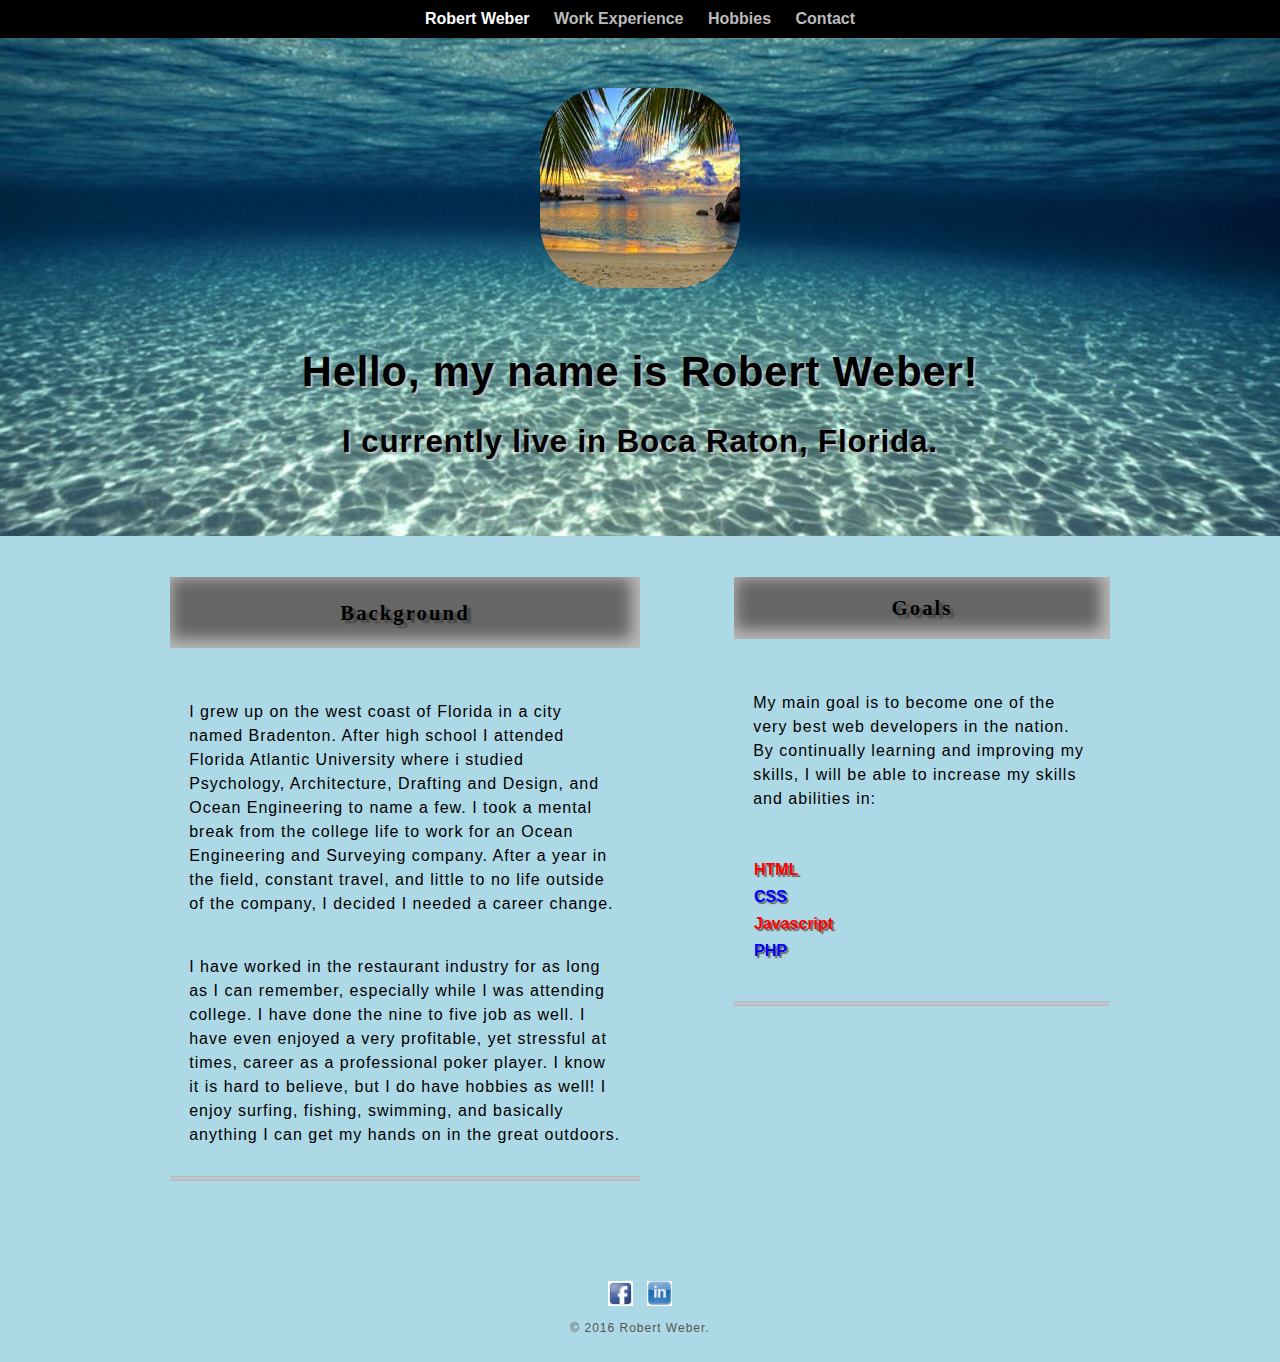
<file: index.html>
<!DOCTYPE html>
<html>
  <head>
    <meta charset="utf-8">
    <title>Robert Weber's Profile</title>
    <link rel="stylesheet" type="text/css" href="CSS/normalize.css">
    <link href="https://fonts.googleapis.com/css?family=Amatic+SC:400,700|Bungee+Inline|Chewy|Open+Sans:400,400i,800,800i" rel="stylesheet">
    <link rel="stylesheet" type="text/css" href="CSS/styles.css">
    <link rel="stylesheet" type="text/css" href="CSS/responsive.css">
    <meta name="viewport" content="width=device-width, initial-scale=1.0">
  </head>
  <body>
  <nav>
    <ul>
      <li><a href="index.html" class="selected">Robert Weber</a></li>
      <li><a href="work-experience.html">Work Experience</a></li>
      <li><a href="hobbies.html">Hobbies</a></li>
      <li><a href="contact.html">Contact</a></li>
    </ul>
  </nav>
    <header class="index1">
      <img src="img/beach-wallpaper.jpg" alt="home photo" class="coverphoto">
      <h1>Hello, my name is Robert Weber!</h1>
      <h2>I currently live in Boca Raton, Florida.</h2>
    </header>
    <div id="wrapper">
      <section id="primary">
        <h3>Background</h3>
        <p>
          I grew up on the west coast of Florida in a city named Bradenton. After high school I attended Florida Atlantic University where i studied Psychology, Architecture, Drafting and Design, and Ocean Engineering to name a few. I took a mental break from the college life to work for an Ocean Engineering and Surveying company. After a year in the field, constant travel, and little to no life outside of the company, I decided I needed a career change.
        </p>
        <p>
          I have worked in the restaurant industry for as long as I can remember, especially while I was attending college. I have done the nine to five job as well. I have even enjoyed a very profitable, yet stressful at times, career as a professional poker player. I know it is hard to believe, but I do have hobbies as well! I enjoy surfing, fishing, swimming, and basically anything I can get my hands on in the great outdoors.
        </p>
      </section>
      <section id="secondary">
        <h4>Goals</h4>
        <p>
          My main goal is to become one of the very best web developers in the nation. By continually learning and improving my skills, I will be able to increase my skills and abilities in:
        </p>
        <ul class="abbs">
          <li class="HTML">HTML</li>
          <li class="CSS">CSS</li>
          <li class="Javascript">Javascript</li>
          <li class="PHP">PHP</li>
        </ul>
      </section>
      <footer>
        <a href="http://facebook.com/bobby.weber.9237"><img src="img/facebook-logo.jpg" alt="Facebook Logo" class="social-icon"></a>
        <a href="https://www.linkedin.com/profile/guided?trk=uno-choose-ge-no-intent&dl=no"><img src="img/linkedin-logo.jpg" alt="LinkedIn Logo" class="social-icon"></a>
        <p>&copy; 2016 Robert Weber.</p>
      </footer>
    </div>
  </body>    
</html>
</file>
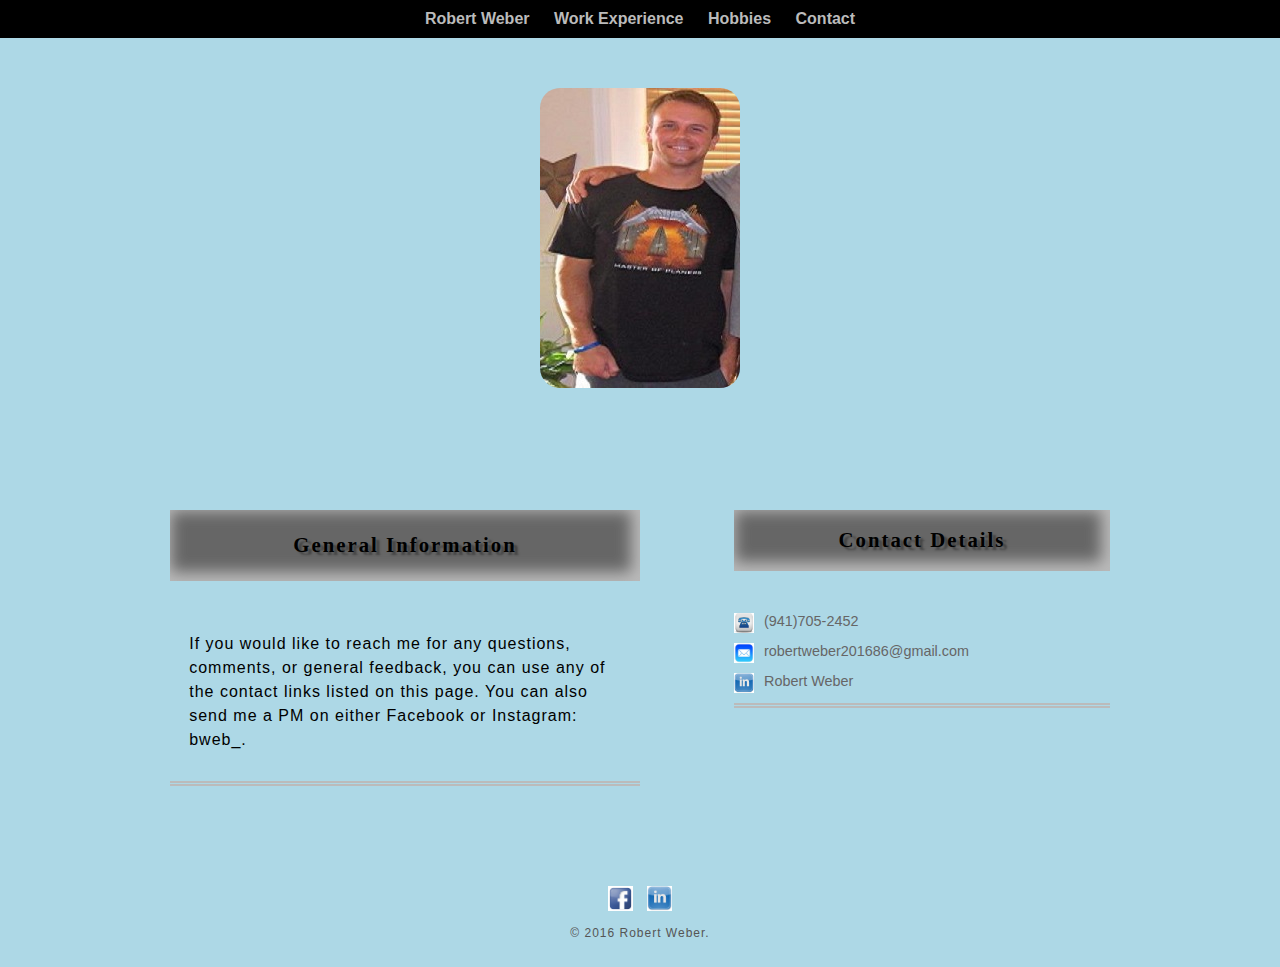
<file: contact.html>
<!DOCTYPE html>
<html>
  <head>
    <meta charset="utf-8">
    <title>Robert Weber's Profile</title>
    <link rel="stylesheet" type="text/css" href="CSS/normalize.css">
    <link href="https://fonts.googleapis.com/css?family=Amatic+SC:400,700|Bungee+Inline|Chewy|Open+Sans:400,400i,800,800i" rel="stylesheet">
    <link rel="stylesheet" type="text/css" href="CSS/styles.css">
    <link rel="stylesheet" type="text/css" href="CSS/responsive.css">
    <meta name="viewport" content="width=device-width, initial-scale=1.0">
  </head>
  <body>
  <nav>
    <ul>
      <li><a href="index.html" id="logo">Robert Weber</a></li>
      <li><a href="work-experience.html">Work Experience</a></li>
      <li><a href="hobbies.html">Hobbies</a></li>
      <li><a href="contact.html">Contact</a></li>
    </ul>
  </nav>
    <header class="contact-page">
      <img src="img/robertweber.jpg" alt="Photograph of Robert Weber" class="profile-photo">
    </header>
    <div id="wrapper">
      <section id="primary">
        <h3>General Information</h3>
        <p>
         If you would like to reach me for any questions, comments, or general feedback, you can use any of the contact links listed on this page. You can also send me a PM on either Facebook or Instagram: bweb_.
        </p>    
      </section>
      <section id="secondary">
        <h4>Contact Details</h4>
        <ul class="contact-info">
          <li class="phone"><a href="tel:(941)705-2452">(941)705-2452</a></li>
          <li class="email"><a href="mailto:robertweber201686@gmail.com">robertweber201686@gmail.com</a></li>
          <li class="linkedin"><a href="https://www.linkedin.com/profile/preview?locale=en_US&trk=prof-0-sb-preview-primary-button">Robert Weber</a></li>
        </ul> 
      </section>
      <footer>
        <a href="http://facebook.com/bobby.weber.9237"><img src="img/facebook-logo.jpg" alt="Facebook Logo" class="social-icon"></a>
        <a href="https://www.linkedin.com/profile/guided?trk=uno-choose-ge-no-intent&dl=no"><img src="img/linkedin-logo.jpg" alt="LinkedIn Logo" class="social-icon"></a>
        <p>&copy; 2016 Robert Weber.</p>
      </footer>
    </div>
  </body>    
</html>
</file>
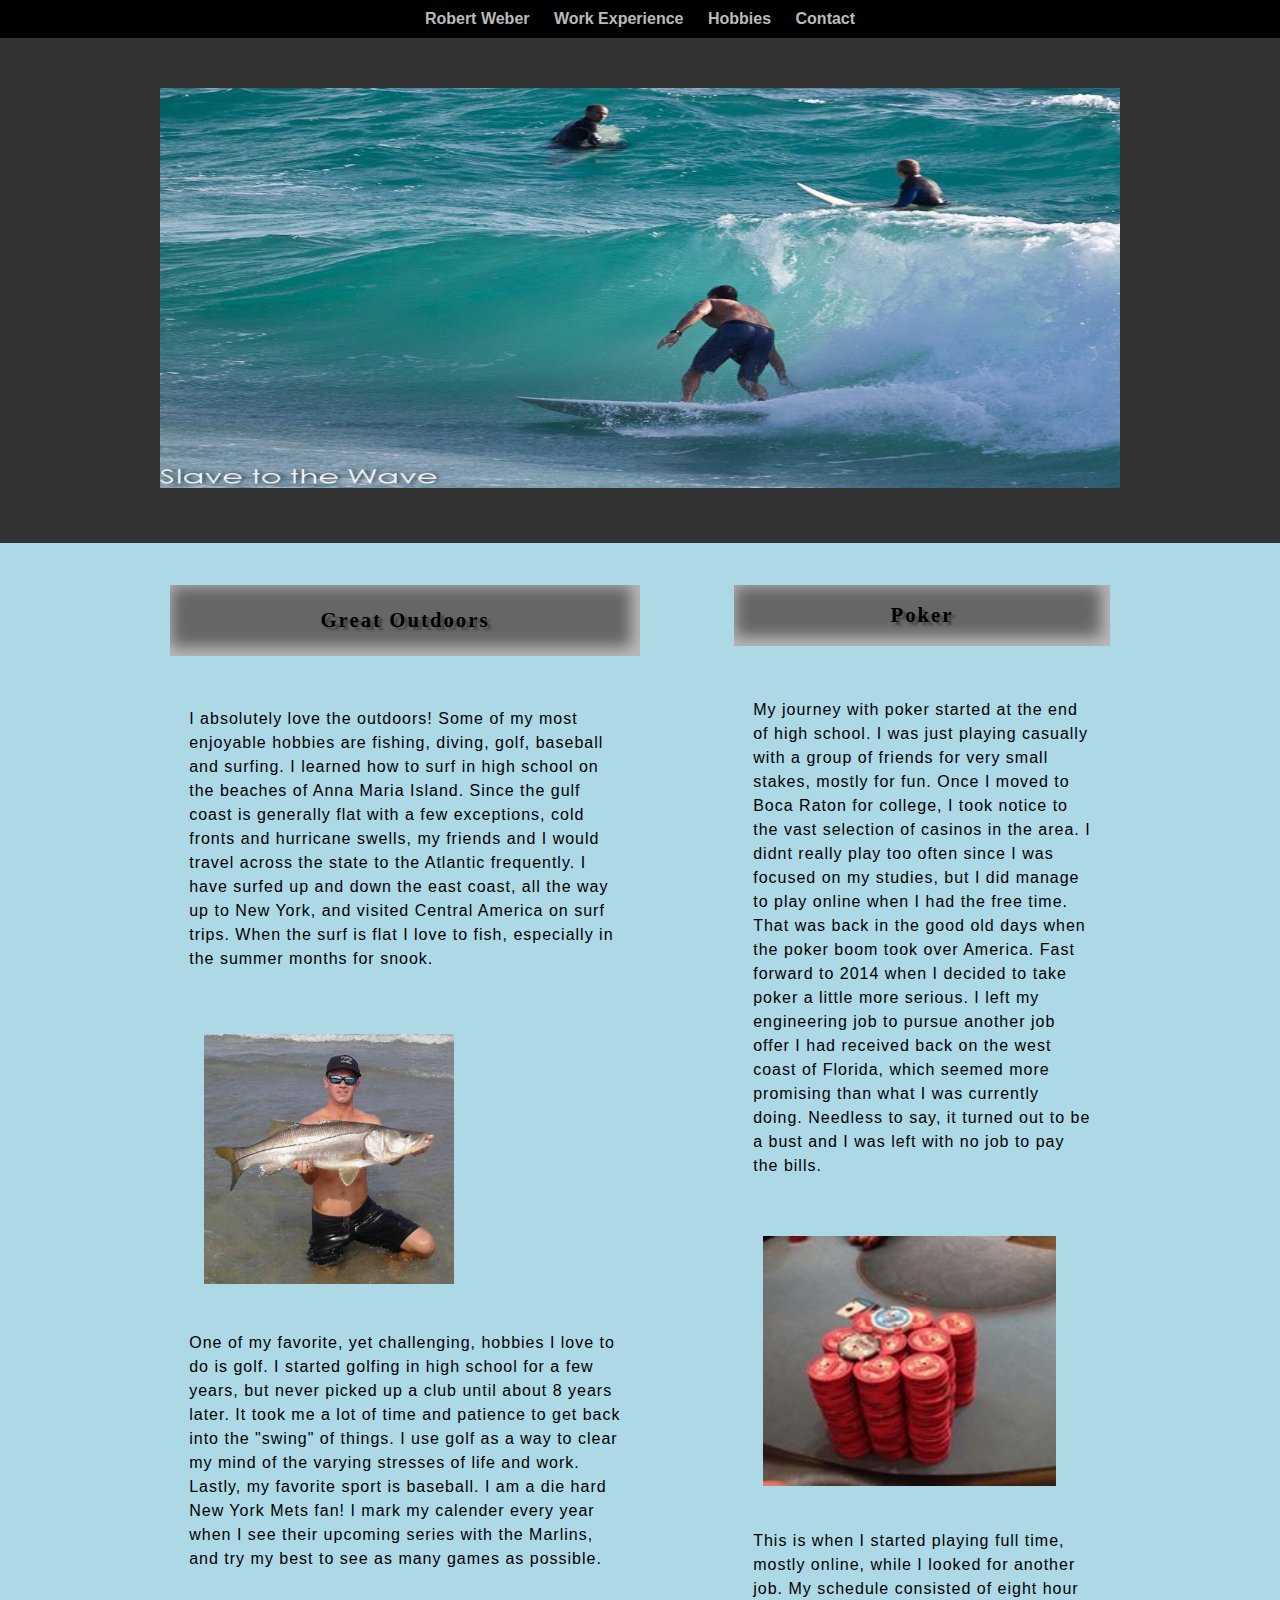
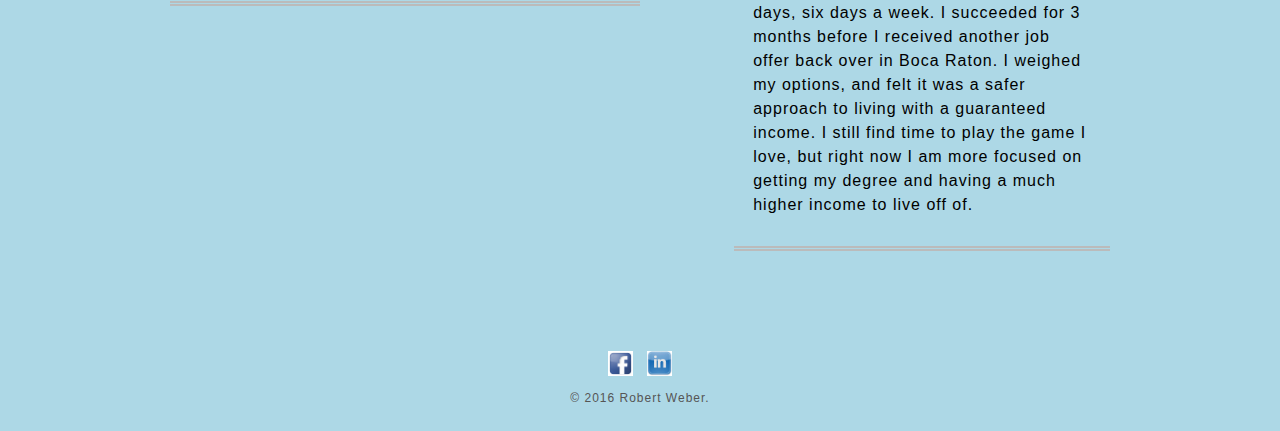
<file: hobbies.html>
<!DOCTYPE html>
<html>
  <head>
    <meta charset="utf-8">
    <title>Robert Weber's Profile</title>
    <link rel="stylesheet" type="text/css" href="CSS/normalize.css">
    <link href="https://fonts.googleapis.com/css?family=Amatic+SC:400,700|Bungee+Inline|Chewy|Open+Sans:400,400i,800,800i" rel="stylesheet">
    <link rel="stylesheet" type="text/css" href="CSS/styles.css">
    <link rel="stylesheet" type="text/css" href="CSS/responsive.css">
    <meta name="viewport" content="width=device-width, initial-scale=1.0">
  </head>
  <body>
  <nav>
    <ul>
      <li><a href="index.html" id="logo">Robert Weber</a></li>
      <li><a href="work-experience.html">Work Experience</a></li>
      <li><a href="hobbies.html">Hobbies</a></li>
      <li><a href="contact.html">Contact</a></li>
    </ul>
  </nav>
    <header class="hobbies">
      <img src="img/surfing.jpg" alt="surfing palmetto" class="surf">
    </header>
    <div id="wrapper">
      <section id="primary">
        <h3>Great Outdoors</h3>
        <p>
          I absolutely love the outdoors! Some of my most enjoyable hobbies are fishing, diving, golf, baseball and surfing. I learned how to surf in high school on the beaches of Anna Maria Island. Since the gulf coast is generally flat with a few exceptions, cold fronts and hurricane swells, my friends and I would travel across the state to the Atlantic frequently. I have surfed up and down the east coast, all the way up to New York, and visited Central America on surf trips. When the surf is flat I love to fish, especially in the summer months for snook. 
        </p>
        <img src="img/snook.jpg" alt="fishing" class="snook">
        <p>
           One of my favorite, yet challenging, hobbies I love to do is golf. I started golfing in high school for a few years, but never picked up a club until about 8 years later. It took me a lot of time and patience to get back into the "swing" of things. I use golf as a way to clear my mind of the varying stresses of life and work. Lastly, my favorite sport is baseball. I am a die hard New York Mets fan! I mark my calender every year when I see their upcoming series with the Marlins, and try my best to see as many games as possible.
        </p>
      </section>
      <section id="secondary">
        <h4>Poker</h4>
        <p>
          My journey with poker started at the end of high school. I was just playing casually with a group of friends for very small stakes, mostly for fun. Once I moved to Boca Raton for college, I took notice to the vast selection of casinos in the area. I didnt really play too often since I was focused on my studies, but I did manage to play online when I had the free time. That was back in the good old days when the poker boom took over America. Fast forward to 2014 when I decided to take poker a little more serious. I left my engineering job to pursue another job offer I had received back on the west coast of Florida, which seemed more promising than what I was currently doing. Needless to say, it turned out to be a bust and I was left with no job to pay the bills. 
        </p>
        <img src="img/poker.jpg" alt="chip porn" class="poker">
        <p>
          This is when I started playing full time, mostly online, while I looked for another job. My schedule consisted of eight hour days, six days a week. I succeeded for 3 months before I received another job offer back over in Boca Raton. I weighed my options, and felt it was a safer approach to living with a guaranteed income. I still find time to play the game I love, but right now I am more focused on getting my degree and having a much higher income to live off of. 
        </p>
      </section>
      <footer>
        <a href="http://facebook.com/bobby.weber.9237"><img src="img/facebook-logo.jpg" alt="Facebook Logo" class="social-icon"></a>
        <a href="https://www.linkedin.com/profile/guided?trk=uno-choose-ge-no-intent&dl=no"><img src="img/linkedin-logo.jpg" alt="LinkedIn Logo" class="social-icon"></a>
        <p>&copy; 2016 Robert Weber.</p>
      </footer>
    </div>
  </body>    
</html>
</file>
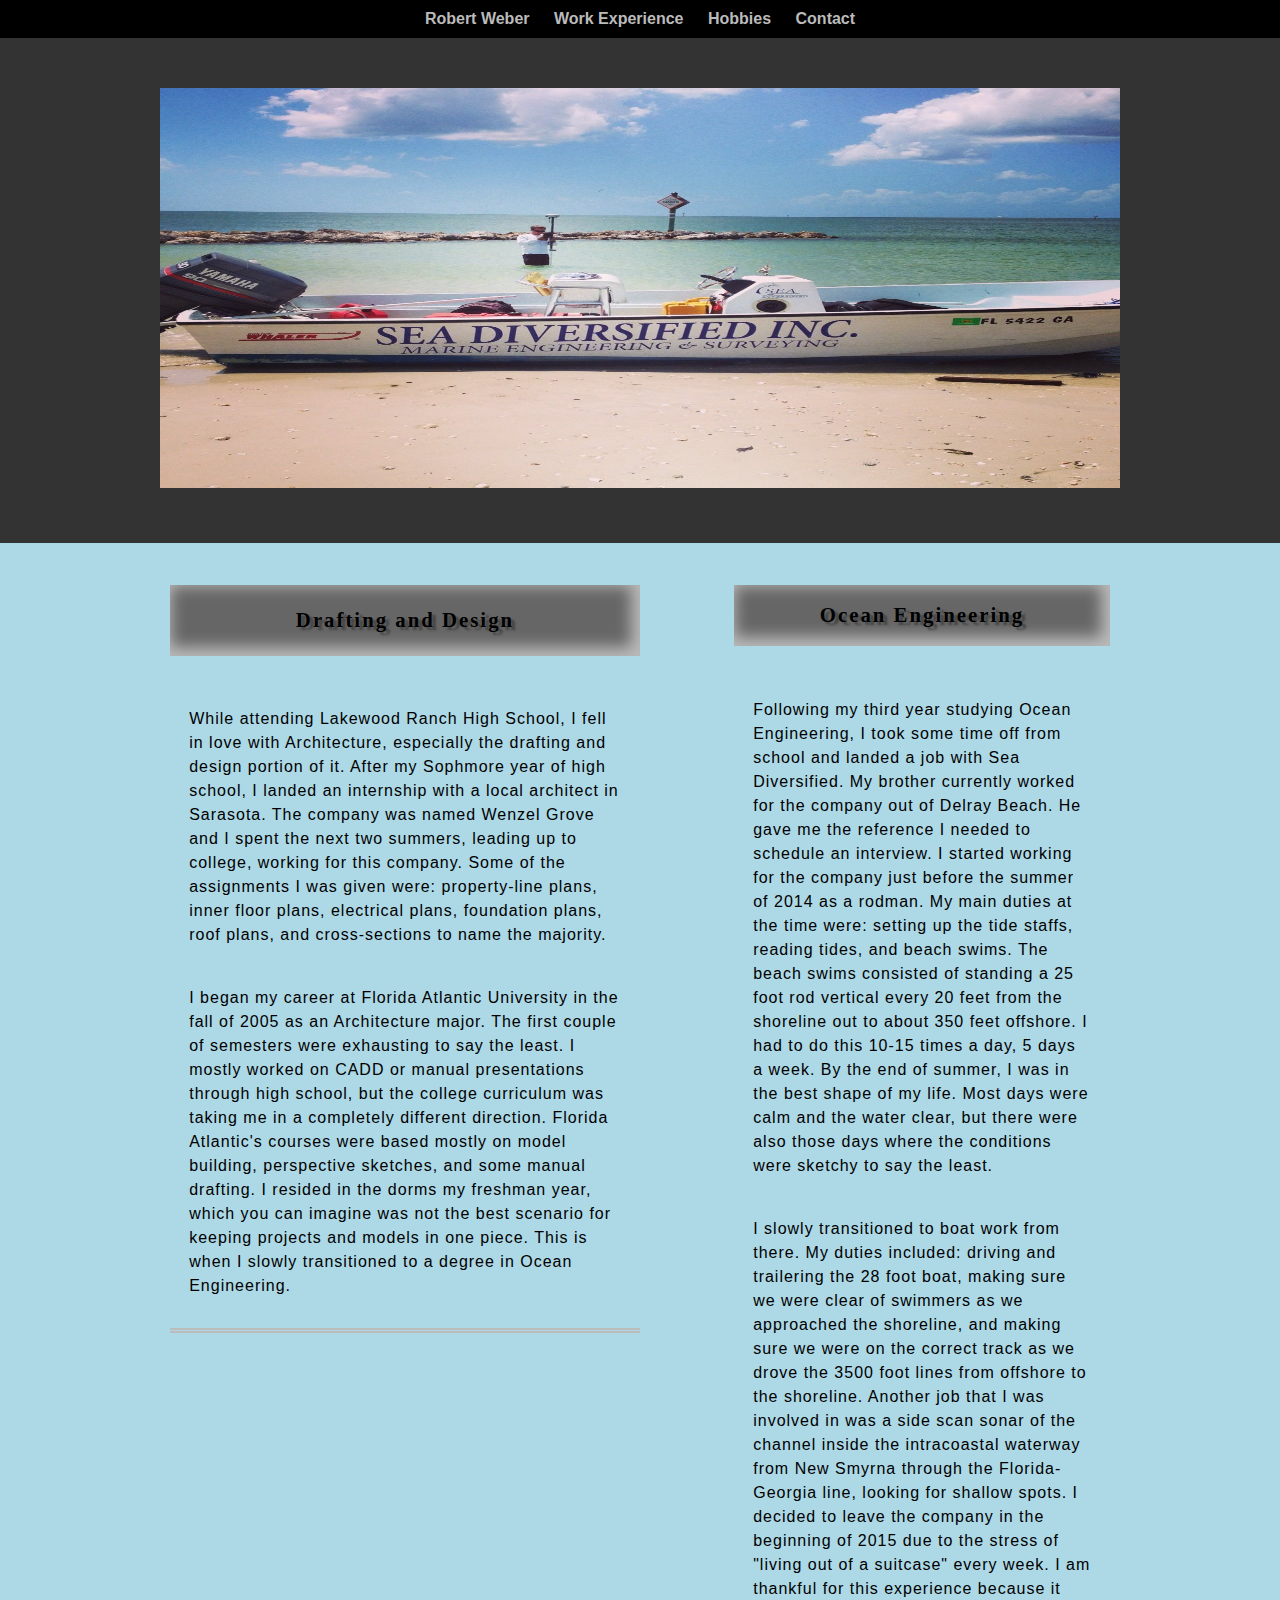
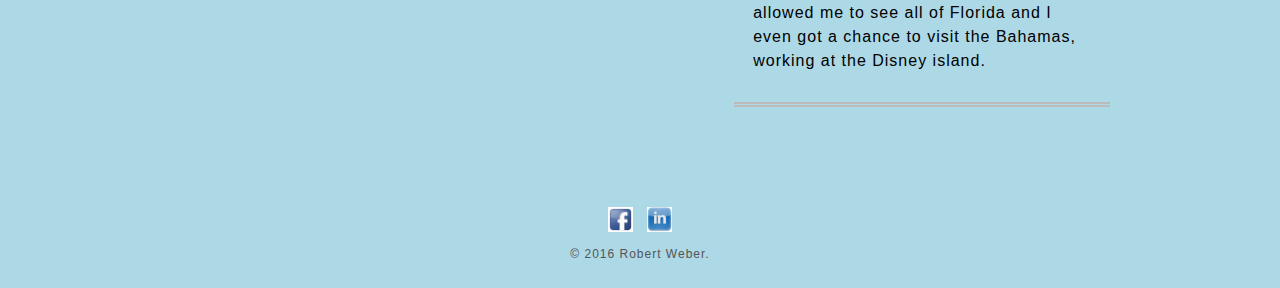
<file: work-experience.html>
<!DOCTYPE html>
<html>
  <head>
    <meta charset="utf-8">
    <title>Robert Weber's Profile</title>
    <link rel="stylesheet" type="text/css" href="CSS/normalize.css">
    <link href="https://fonts.googleapis.com/css?family=Amatic+SC:400,700|Bungee+Inline|Chewy|Open+Sans:400,400i,800,800i" rel="stylesheet">
    <link rel="stylesheet" type="text/css" href="CSS/styles.css">
    <link rel="stylesheet" type="text/css" href="CSS/responsive.css">
    <meta name="viewport" content="width=device-width, initial-scale=1.0">
  </head>
  <body>
  <nav>
    <ul>
      <li><a href="index.html" id="logo">Robert Weber</a></li>
      <li><a href="work-experience.html">Work Experience</a></li>
      <li><a href="hobbies.html">Hobbies</a></li>
      <li><a href="contact.html">Contact</a></li>
    </ul>
  </nav>
    <header class="work1">
      <img src="img/seadiversified.jpg" alt="work cover photo" class="WEphoto">
    </header>
    <div id="wrapper">
      <section id="primary">
        <h3>Drafting and Design</h3>
        <p>
         While attending Lakewood Ranch High School, I fell in love with Architecture, especially the drafting and design portion of it. After my Sophmore year of high school, I landed an internship with a local architect in Sarasota. The company was named Wenzel Grove and I spent the next two summers, leading up to college, working for this company. Some of the assignments I was given were: property-line plans, inner floor plans, electrical plans, foundation plans, roof plans, and cross-sections to name the majority. 
        </p>
        <p>
          I began my career at Florida Atlantic University in the fall of 2005 as an Architecture major. The first couple of semesters were exhausting to say the least. I mostly worked on CADD or manual presentations through high school, but the college curriculum was taking me in a completely different direction. Florida Atlantic's courses were based mostly on model building, perspective sketches, and some manual drafting. I resided in the dorms my freshman year, which you can imagine was not the best scenario for keeping projects and models in one piece. This is when I slowly transitioned to a degree in Ocean Engineering.
        </p>
      </section>
      <section id="secondary">
        <h4>Ocean Engineering</h4>
        <p>
          Following my third year studying Ocean Engineering, I took some time off from school and landed a job with Sea Diversified. My brother currently worked for the company out of Delray Beach. He gave me the reference I needed to schedule an interview. I started working for the company just before the summer of 2014 as a rodman. My main duties at the time were: setting up the tide staffs, reading tides, and beach swims. The beach swims consisted of standing a 25 foot rod vertical every 20 feet from the shoreline out to about 350 feet offshore. I had to do this 10-15 times a day, 5 days a week. By the end of summer, I was in the best shape of my life. Most days were calm and the water clear, but there were also those days where the conditions were sketchy to say the least. 
        </p>
        <p> 
          I slowly transitioned to boat work from there. My duties included: driving and trailering the 28 foot boat, making sure we were clear of swimmers as we approached the shoreline, and making sure we were on the correct track as we drove the 3500 foot lines from offshore to the shoreline. Another job that I was involved in was a side scan sonar of the channel inside the intracoastal waterway from New Smyrna through the Florida-Georgia line, looking for shallow spots. I decided to leave the company in the beginning of 2015 due to the stress of "living out of a suitcase" every week. I am thankful for this experience because it allowed me to see all of Florida and I even got a chance to visit the Bahamas, working at the Disney island.
        </p>  
      </section>
      <footer>
        <a href="http://facebook.com/bobby.weber.9237"><img src="img/facebook-logo.jpg" alt="Facebook Logo" class="social-icon"></a>
        <a href="https://www.linkedin.com/profile/guided?trk=uno-choose-ge-no-intent&dl=no"><img src="img/linkedin-logo.jpg" alt="LinkedIn Logo" class="social-icon"></a>
        <p>&copy; 2016 Robert Weber.</p>
      </footer>
    </div>
  </body>    
</html>
</file>
<file: CSS/styles.css>
/**************
GENERAL
**************/

a {
  text-decoration: none;
}

h3, h4 {
  font-family: chewy;
  margin: 2em 0 2em 0;
  padding: 5%;
  font-size: 1.3em;
  text-align: center;
  background-color: #666;
  letter-spacing: 2px;
  text-shadow: 4px 3px 2px #444;
  box-shadow: inset -4px -4px 15px 5px #bbb;
}

body {
  background-color: lightblue;
}

p {
  margin: 0 1.2em 1.2em 1.2em;
  padding: 10px 0;
  letter-spacing: 1px;
  line-height: 1.5em;
}

#wrapper {
  max-width: 940px;
  margin: 0 auto;
  padding: 0 5%;
  background-color: lightblue;
}

#primary {
  border-bottom: thick double #bbb;
}

#secondary {
  border-bottom: thick double #bbb;
}



/**************
NAVIGATION
**************/

nav {
  text-align: center;
  padding: 10px 0;
  margin: 0;
}

nav ul {
  list-style: none;
  margin: 0 10px;
  padding: 0;
}

nav li {
  display: inline-block;
}

nav a {
  font-weight: 800;
  padding: 15px 10px;
}



/**************
HEADER
**************/

header {
  text-align: center;
  font-family: chewy, sans-serif;
  font-size: 0.9em;
  padding: 50px 0;
  letter-spacing: 0.9px;
  text-shadow: 2px 2px 1px #bbb;

}

.coverphoto {
  display: block;
  max-width: 200px;
  height: 200px;
  margin: 0 auto 60px;
  border-radius: 65px;
}

.index1 {
  background-image: url('../img/ocean.jpg');
  background-repeat: no-repeat;
  background-position: center;
  background-size: cover;
}



/**************
BODY
**************/

.abbs {
  line-height: 1.7em;
  list-style: none;
  float: left;
  padding-left: 20px;
  padding-bottom: 20px;
}

.abbs li.HTML {
  color: red;
  text-shadow: 2px 2px 1px #666;
  font-weight: 800;
}

.abbs li.CSS {
  color: blue;
  text-shadow: 2px 2px 1px #666;
  font-weight: 800;
}

.abbs li.Javascript {
  color: red;
  text-shadow: 2px 2px 1px #666;
  font-weight: 800;
}

.abbs li.PHP {
  color: blue;
  text-shadow: 2px 2px 1px #666;
  font-weight: 800;
}



/**************
FOOTER
**************/

footer {
  font-size: .75em;
  text-align: center;
  clear: both;
  padding-top: 100px;
  color: #555;
  
  }
  
.social-icon {
  width: 25px;
  height: 25px;
  margin: 0 5px;  
  }



/**************
CONTACT
**************/

.profile-photo {
  display: block;
  max-width: 150px;
  margin: 0 auto 30px;
  border-radius: 20px;
}

.contact-info {
  list-style: none;
  padding: 0;
  margin: 0;
  font-size: 0.9em;
}

.contact-info a {
  display: block;
  min-height: 20px;
  background-repeat: no-repeat;
  background-size: 20px 20px;
  padding: 0 0 0 30px;
  margin: 0 0 10px;
  color: #666;
}

.contact-info li.phone a {
  background-image: url('../img/phone.png');
}

.contact-info li.email a {
  background-image: url('../img/mail.png');
}

.contact-info li.linkedin a {
  background-image: url('../img/linkedin-logo.jpg');
}



/**************
PAGE: WORK EXPERIENCE
**************/

.work1 {
  background-color: #333;
}

.WEphoto {
  height: 400px;
  width: 75%;
}



/**************
PAGE: HOBBIES
**************/

.hobbies {
  background-color: #333;
}

.surf {
  height: 400px;
  width: 75%;
}

.snook {
  max-width: 85%;
  height: 250px;
  margin: 10px 10px;
  padding: 5%;
}

.poker {
  max-width: 85%;
  height: 250px;
  margin: 10px 10px;
  padding: 5%;
}



/**************
COLOR
**************/

/* nav bar background color*/
nav {
  background: #000;
}

/* nav links*/
nav a, nav a:visited {
  color: #bbb;
}

/* selected nav link*/
nav a.selected, nav a:hover {
  color: white;
}

body {
  overflow: scroll;
}
</file>
<file: CSS/responsive.css>
@media screen and (min-width: 480px) {
  
/*******
Two Column Layout
********/
  
  #primary {
    width: 50%;
    float: left;
  }
  
  #secondary {
    width: 40%;
    float: right;
  }
  
  
  
/******************
PORTFOLIO
******************/

  header {
    font-size: 1em;
  }
}  


@media screen and (min-width: 660px) {
  
  header {
    font-size: 1.3em;
  }
  
  .profile-photo {
    display: block;
    max-width: 250px;
    margin: 0 auto 30px;
    border-radius: 20px;
  }
}
</file>
